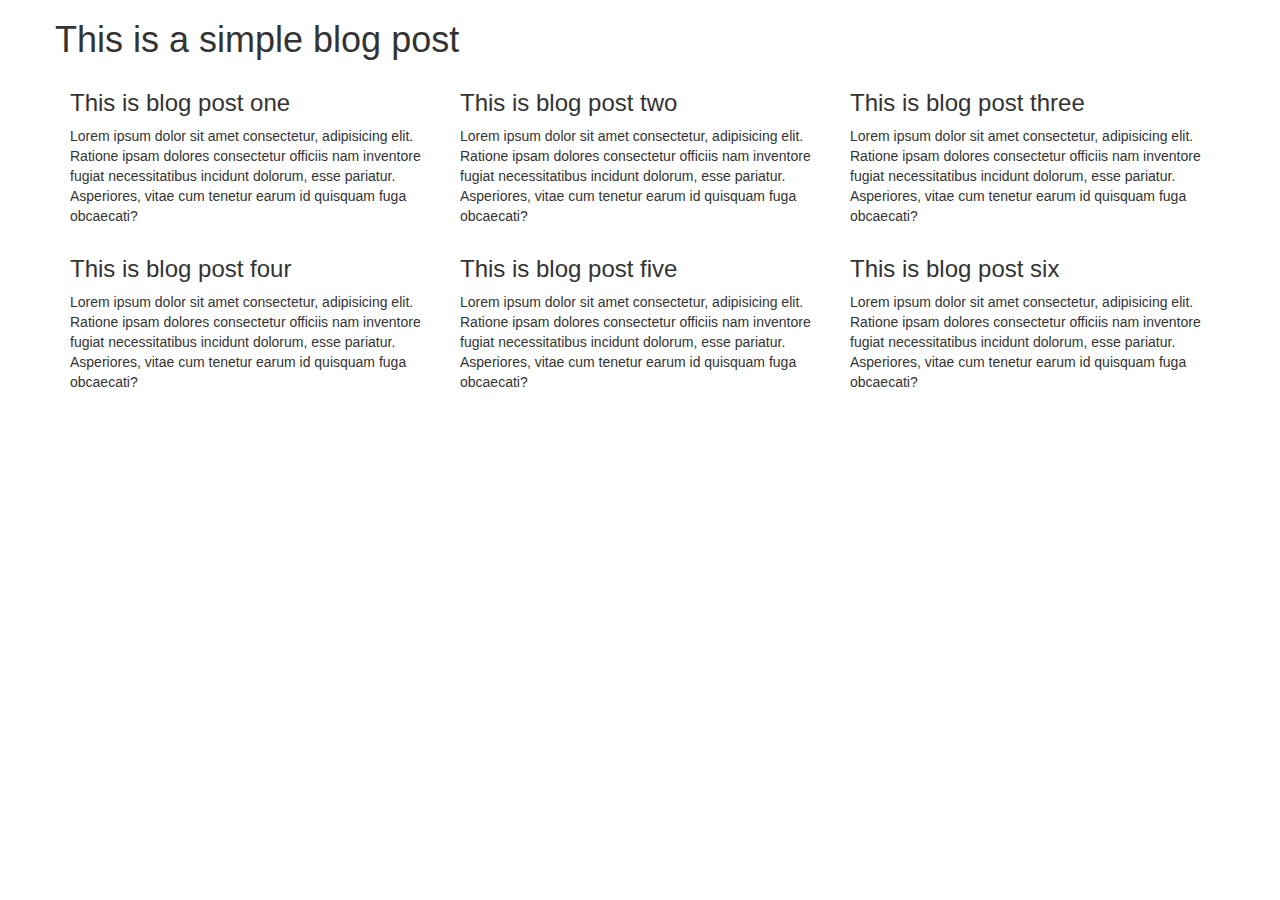
<file: blog.html>
<!DOCTYPE html>
<html lang="en">

<head>
    <meta charset="UTF-8">
    <meta name="viewport" content="width=device-width, initial-scale=1.0">
    <meta http-equiv="X-UA-Compatible" content="ie=edge">
    <title>Simple Blog Post</title>
    <link rel="stylesheet" href="css/bootstrap.min.css">
</head>

<body>
    <div class="container">
        <div class="row">
            <h1>This is a simple blog post</h1>
        </div>
        <div class="row">
            <div class="col-md-4 col-sm-6 col-xs-12">
                <h3>This is blog post one</h3>
                <p>
                    Lorem ipsum dolor sit amet consectetur, adipisicing elit. Ratione ipsam dolores
                    consectetur officiis nam inventore fugiat necessitatibus incidunt dolorum, esse
                    pariatur. Asperiores, vitae cum tenetur earum id quisquam fuga obcaecati?
                </p>
            </div>
            <div class="col-md-4 col-sm-6 col-xs-12">
                <h3>This is blog post two</h3>
                <p>
                    Lorem ipsum dolor sit amet consectetur, adipisicing elit. Ratione ipsam dolores
                    consectetur officiis nam inventore fugiat necessitatibus incidunt dolorum, esse
                    pariatur. Asperiores, vitae cum tenetur earum id quisquam fuga obcaecati?
                </p>
            </div>
            <div class="col-md-4 col-sm-6 col-xs-12">
                <h3>This is blog post three</h3>
                <p>
                    Lorem ipsum dolor sit amet consectetur, adipisicing elit. Ratione ipsam dolores
                    consectetur officiis nam inventore fugiat necessitatibus incidunt dolorum, esse
                    pariatur. Asperiores, vitae cum tenetur earum id quisquam fuga obcaecati?
                </p>
            </div>
            <div class="col-md-4 col-sm-6 col-xs-12">
                <h3>This is blog post four</h3>
                <p>
                    Lorem ipsum dolor sit amet consectetur, adipisicing elit. Ratione ipsam dolores
                    consectetur officiis nam inventore fugiat necessitatibus incidunt dolorum, esse
                    pariatur. Asperiores, vitae cum tenetur earum id quisquam fuga obcaecati?
                </p>
            </div>
            <div class="col-md-4 col-sm-6 col-xs-12">
                <h3>This is blog post five</h3>
                <p>
                    Lorem ipsum dolor sit amet consectetur, adipisicing elit. Ratione ipsam dolores
                    consectetur officiis nam inventore fugiat necessitatibus incidunt dolorum, esse
                    pariatur. Asperiores, vitae cum tenetur earum id quisquam fuga obcaecati?
                </p>
            </div>
            <div class="col-md-4 col-sm-6 col-xs-12">
                <h3>This is blog post six</h3>
                <p>
                    Lorem ipsum dolor sit amet consectetur, adipisicing elit. Ratione ipsam dolores
                    consectetur officiis nam inventore fugiat necessitatibus incidunt dolorum, esse
                    pariatur. Asperiores, vitae cum tenetur earum id quisquam fuga obcaecati?
                </p>
            </div>

        </div>

    </div>

    <script src="js/jquery-3.4.1.min.js" type="text/javascript"></script>
    <script src="js/bootstrap.min.js" type="text/javascript"></script>
</body>

</html>
</file>
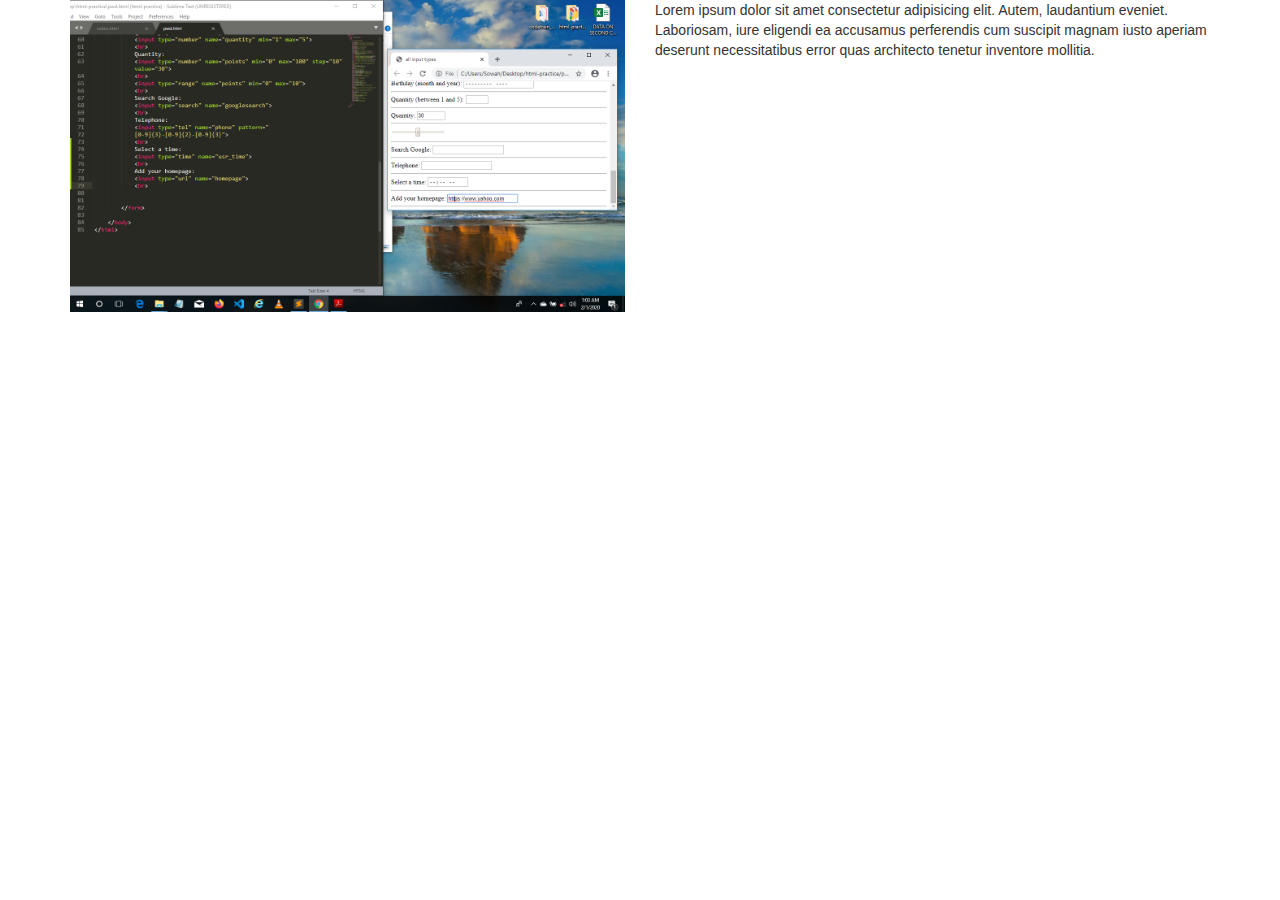
<file: imgResponsive.html>
<!DOCTYPE html>
<html lang="en">
<head>
    <meta charset="UTF-8">
    <meta name="viewport" content="width=device-width, initial-scale=1.0">
    <meta http-equiv="X-UA-Compatible" content="ie=edge">
    <title>Responsive Images</title>
    <link rel="stylesheet" href="css/bootstrap.min.css">
</head>
<body>
    <div class="container">
        <div class="row">
            <div class="col-md-6">
                <img src="images/imgrsp.png" alt="responsive image" class="img-responsive">
            </div>
            <div class="col-md-6">
                <p>
                    Lorem ipsum dolor sit amet consectetur adipisicing elit. Autem, laudantium eveniet.
                    Laboriosam, iure eligendi ea accusamus perferendis cum suscipit magnam iusto aperiam 
                    deserunt necessitatibus error quas architecto tenetur inventore mollitia.
                </p>
            </div>
        </div>
    </div>
    <script src="js/jquery-3.4.1.min.js"></script>
    <script src="js/bootstrap.min.js"></script>
</body>
</html>
</file>
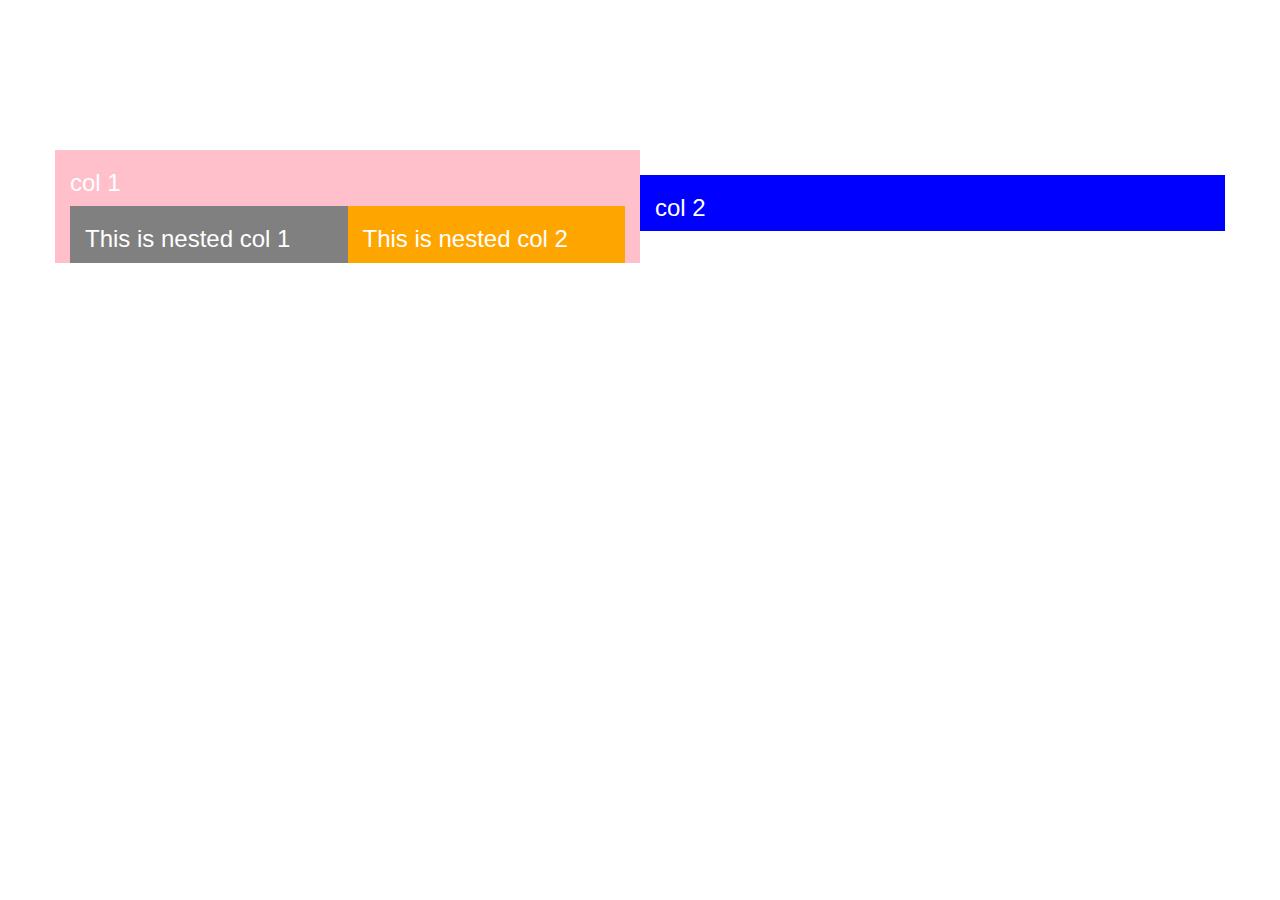
<file: nesting.html>
<!DOCTYPE html>
<html lang="en">
<head>
    <meta charset="UTF-8">
    <meta name="viewport" content="width=device-width, initial-scale=1.0">
    <meta http-equiv="X-UA-Compatible" content="ie=edge">
    <title>Document</title>
    <link rel="stylesheet" href="css/bootstrap.min.css">
    <link rel="stylesheet" href="css/nesting.css">
</head>
<body>
    <div class="container">
        <div class="row">
            <div class="col-md-6 col1">
                <h3>col 1</h3>
                <div class="col-md-6 left">
                    <h3>This is nested col 1</h3>
                </div>
                <div class="col-md-6 right">
                    <h3>This is nested col 2</h3>
                </div>
            </div>
            <div class="col-md-6 col2">
                    <h3>col 2</h3>
            </div>
        </div>
    </div>
    <script src="js/jquery-3.4.1.min.js"></script>
    <script src="js/bootstrap.min.js"></script>
</body>
</html>
</file>
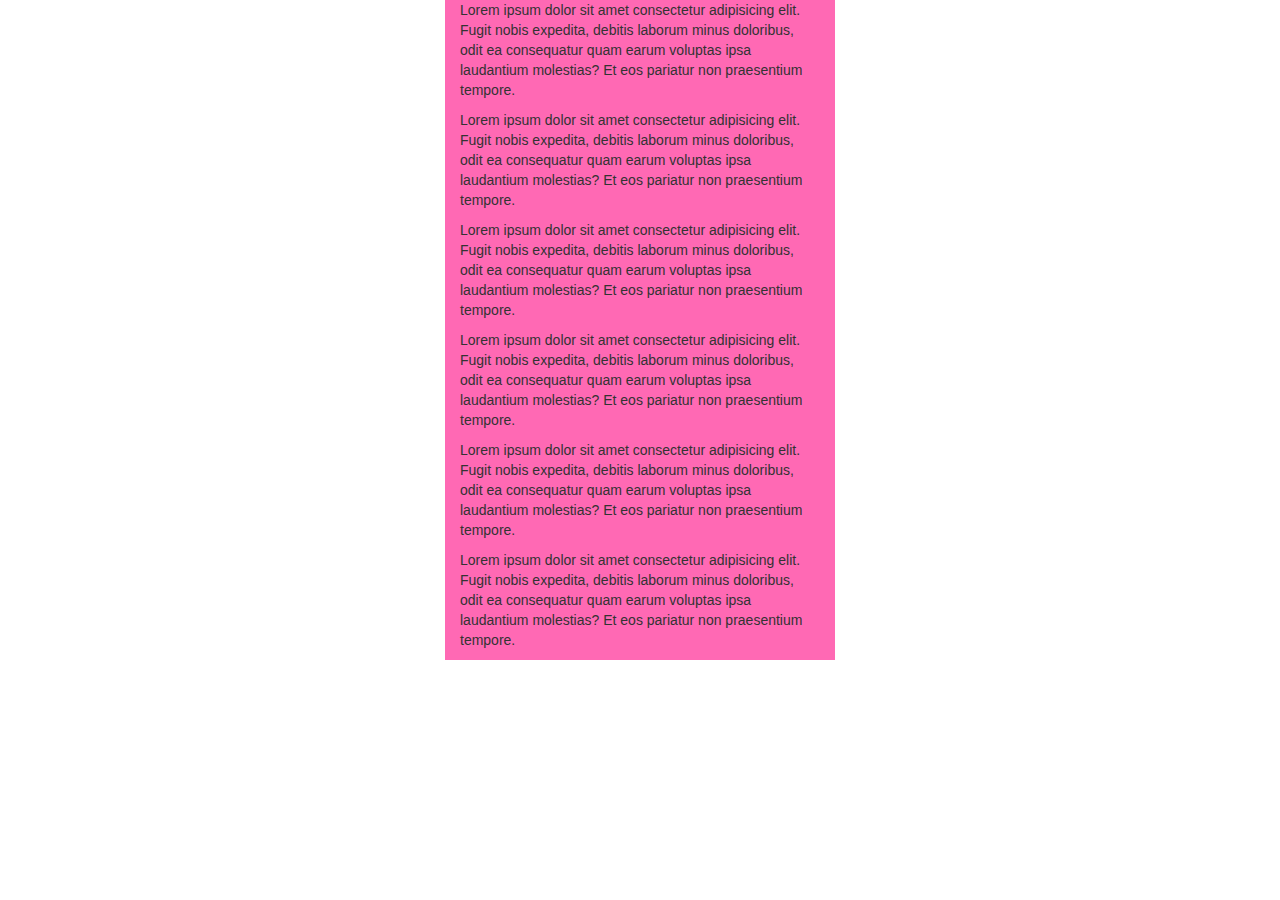
<file: offsetting.html>
<!DOCTYPE html>
<html lang="en">

<head>
    <meta charset="UTF-8">
    <meta name="viewport" content="width=device-width, initial-scale=1.0">
    <meta http-equiv="X-UA-Compatible" content="ie=edge">
    <title>How to offset in bootstrap</title>
    <link rel="stylesheet" href="css/bootstrap.min.css">
    <link rel="stylesheet" href="css/offsetting.css">
</head>

<body>
    <div class="container">
        <div class="row">
            <div class="col-md-4 col-md-offset-4 col1">
                <p>
                    Lorem ipsum dolor sit amet consectetur adipisicing elit. Fugit nobis expedita, debitis
                    laborum minus doloribus, odit ea consequatur quam earum voluptas ipsa laudantium
                    molestias? Et eos pariatur non praesentium tempore.
                </p>
                <p>
                    Lorem ipsum dolor sit amet consectetur adipisicing elit. Fugit nobis expedita, debitis
                    laborum minus doloribus, odit ea consequatur quam earum voluptas ipsa laudantium
                    molestias? Et eos pariatur non praesentium tempore.
                </p>
                <p>
                    Lorem ipsum dolor sit amet consectetur adipisicing elit. Fugit nobis expedita, debitis
                    laborum minus doloribus, odit ea consequatur quam earum voluptas ipsa laudantium
                    molestias? Et eos pariatur non praesentium tempore.
                </p>
                <p>
                    Lorem ipsum dolor sit amet consectetur adipisicing elit. Fugit nobis expedita, debitis
                    laborum minus doloribus, odit ea consequatur quam earum voluptas ipsa laudantium
                    molestias? Et eos pariatur non praesentium tempore.
                </p>
                <p>
                    Lorem ipsum dolor sit amet consectetur adipisicing elit. Fugit nobis expedita, debitis
                    laborum minus doloribus, odit ea consequatur quam earum voluptas ipsa laudantium
                    molestias? Et eos pariatur non praesentium tempore.
                </p>
                <p>
                    Lorem ipsum dolor sit amet consectetur adipisicing elit. Fugit nobis expedita, debitis
                    laborum minus doloribus, odit ea consequatur quam earum voluptas ipsa laudantium
                    molestias? Et eos pariatur non praesentium tempore.
                </p>
            </div>
        </div>
    </div>
    <script src="js/jquery-3.4.1.min.js"></script>
    <script src="js/bootstrap.min.js"></script>
</body>

</html>
</file>
<file: css/nesting.css>
.col1 {
    background-color: pink;
    color: white;
    height: 80%;
    margin-top: 150px;

}

.col2 {
    background-color: blue;
    color: white;
    height: 80%;
    margin-top: 175px;
}

.left {
    background-color: gray;
    color: white;
    height: 70%;
}

.right {
    background-color: orange;
    color: white;
    height: 70%;
}
</file>
<file: css/offsetting.css>
.col1 {
    background-color: hotpink;
}
</file>
